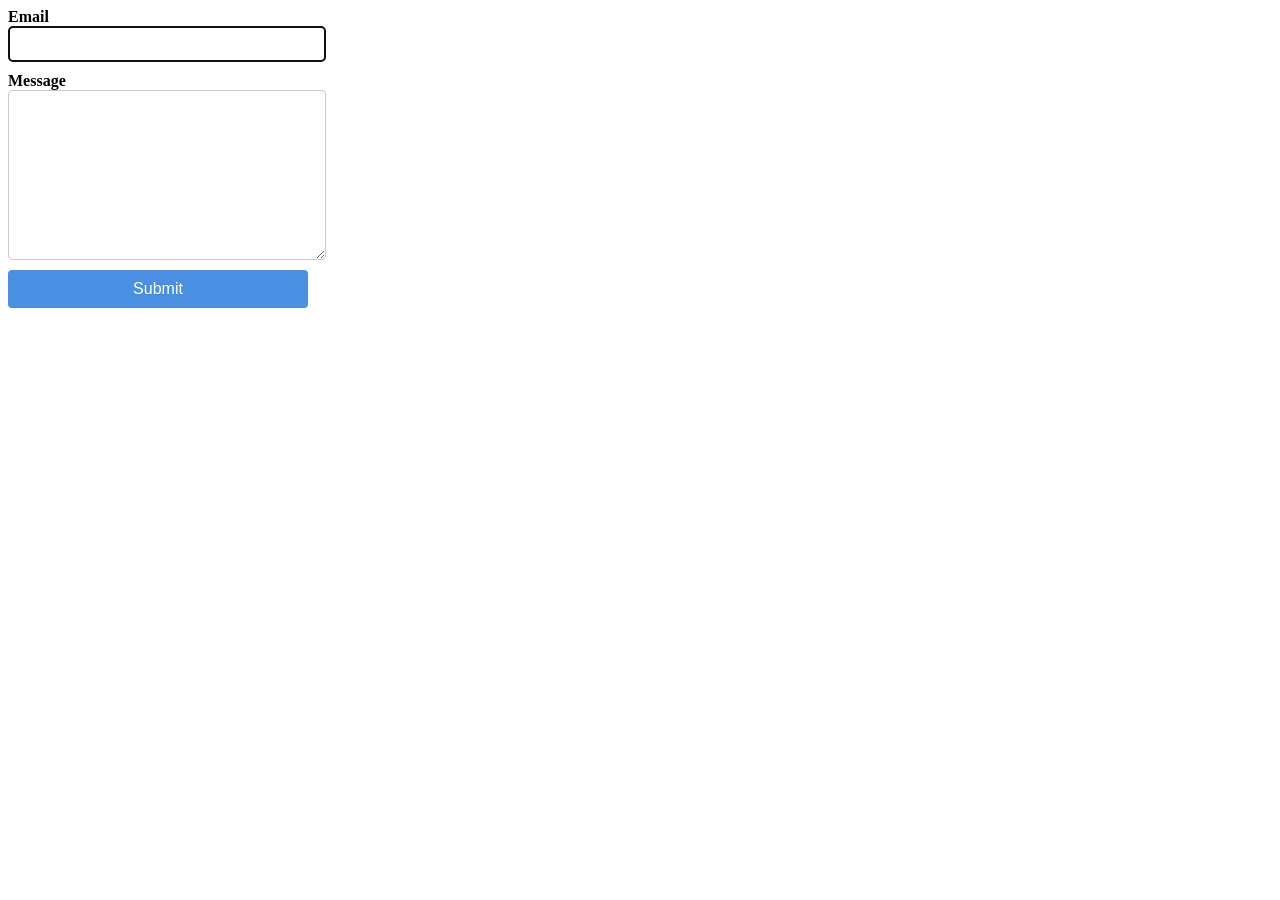
<file: src/2-form.html>
<!DOCTYPE html>
<html lang="en">
  <head>
    <meta charset="UTF-8" />
    <meta name="viewport" content="width=device-width, initial-scale=1.0" />
    <title>Document</title>
    <link rel="stylesheet" href="./css/2-form.css" />
  </head>
  <body>
    <form class="feedback-form" autocomplete="off">
      <label>
        Email
        <input type="email" name="email" autofocus />
      </label>
      <label>
        Message
        <textarea name="message" rows="8"></textarea>
      </label>
      <button type="submit">Submit</button>
    </form>

    <script type="module" src="./js/2-form.js"></script>
  </body>
</html>
</file>
<file: src/css/2-form.css>
.feedback-form {
  display: flex;
  flex-direction: column;
  gap: 10px;
  max-width: 300px;
}

.feedback-form label {
  display: flex;
  flex-direction: column;
  font-weight: bold;
}

.feedback-form input,
.feedback-form textarea {
  width: 100%;
  padding: 8px;
  font-size: 16px;
  border: 1px solid #ccc;
  border-radius: 4px;
}

.feedback-form button {
  background-color: #4a90e2;
  color: white;
  padding: 10px;
  font-size: 16px;
  border: none;
  border-radius: 4px;
  cursor: pointer;
}

.feedback-form button:hover {
  background-color: #357ab7;
}
</file>
